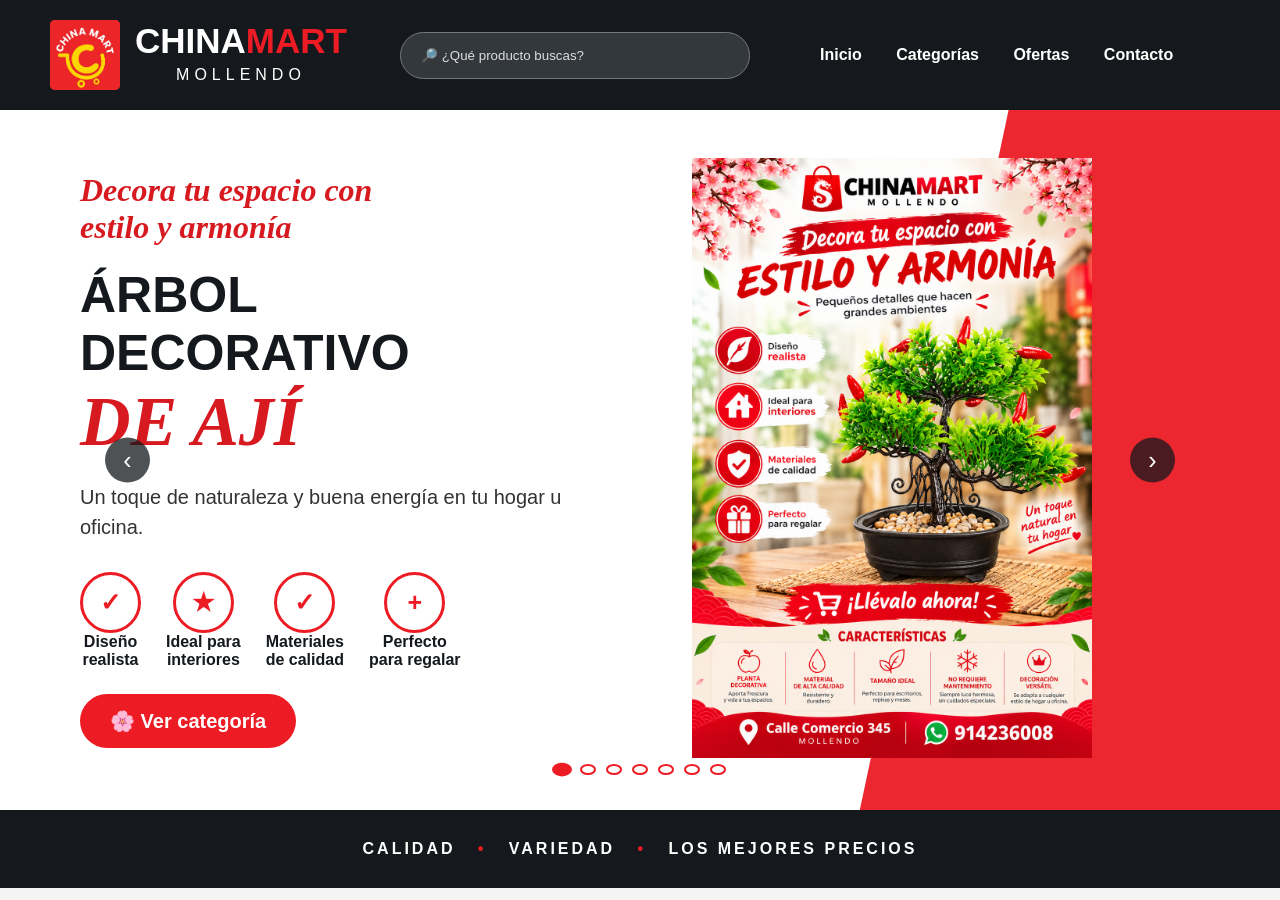
<file: index.html>
<!DOCTYPE html>
<html lang="es">

<head>
    <meta charset="UTF-8">
    <meta name="viewport" content="width=device-width, initial-scale=1.0">
    <title>ChinaMart Mollendo</title>

    <style>
        body {
            margin: 0;
            font-family: Arial, sans-serif;
            background-color: #f4f4f4;
            color: #15191d;
        }

        header {
            background-color: #15191d;
            color: white;
            min-height: 110px;
            display: flex;
            align-items: center;
            padding: 0 50px;
        }

        .logo {
            display: flex;
            align-items: center;
            width: 350px;
        }

        .logo-cuadro {
            background-color: #ed1c24;
            width: 70px;
            height: 70px;
            border-radius: 5px;
            display: flex;
            align-items: center;
            justify-content: center;
            font-size: 35px;
        }

                .logo-cuadro img {
            width: 100%;
            height: 100%;
            object-fit: cover;
            display: block;
            border-radius: 5px;
        }

        .logo-texto {
            margin-left: 15px;
        }

        .logo-texto h2 {
            margin: 0;
            font-size: 35px;
        }

        .logo-texto h2 span {
            color: #ed1c24;
        }

        .logo-texto p {
            margin: 5px 0;
            text-align: center;
            letter-spacing: 5px;
        }

        .buscador {
            width: 350px;
            background-color: #33383d;
            border: 1px solid #777;
            border-radius: 30px;
            padding: 15px 20px;
            color: white;
            outline: none;
        }

        .buscador::placeholder {
            color: #ddd;
        }

        .buscador:focus {
            border-color: #ed1c24;
        }

        nav {
            margin-left: 40px;
        }

        nav a {
            color: white;
            text-decoration: none;
            margin-left: 30px;
            font-size: 16px;
            font-weight: bold;
        }

        nav a:hover {
            color: #ed1c24;
        }

        .principal {
            min-height: 700px;
            background-color: white;
            position: relative;
            overflow: hidden;
            padding: 0 80px;
        }

        /* Detalle rojo al lado derecho, como parte del estilo de la tienda */
        .principal::after {
            content: "";
            position: absolute;
            right: -180px;
            top: -100px;
            width: 520px;
            height: 900px;
            background-color: #ed1c24;
            transform: rotate(12deg);
            opacity: 0.95;
            z-index: 0;
        }

        .carrusel {
            width: 100%;
            min-height: 700px;
            position: relative;
        }

        .slide {
            position: absolute;
            inset: 0;
            display: flex;
            align-items: center;
            opacity: 0;
            visibility: hidden;
            transform: translateX(25px);
            transition: opacity 0.7s ease, transform 0.7s ease, visibility 0.7s;
        }

        .slide.active {
            opacity: 1;
            visibility: visible;
            transform: translateX(0);
            z-index: 2;
        }

        .texto {
            width: 45%;
            z-index: 2;
        }

        .frase {
            color: #d71920;
            font-size: 32px;
            font-style: italic;
            font-family: Georgia, serif;
            font-weight: bold;
        }

        .texto h1 {
            font-size: 50px;
            margin: 20px 0;
        }

        .texto h1 span {
            display: block;
            color: #d71920;
            font-family: Georgia, serif;
            font-style: italic;
            font-size: 70px;
        }

        .descripcion {
            font-size: 20px;
            line-height: 1.5;
            color: #333;
        }

        .caracteristicas {
            display: flex;
            margin-top: 30px;
        }

        .caracteristica {
            text-align: center;
            margin-right: 25px;
            font-weight: bold;
        }

        .circulo {
            width: 55px;
            height: 55px;
            border: 3px solid #ed1c24;
            border-radius: 50%;
            display: flex;
            align-items: center;
            justify-content: center;
            color: #ed1c24;
            font-size: 25px;
            margin: auto;
            background-color: white;
        }

        .boton {
            background-color: #ed1c24;
            color: white;
            border: none;
            border-radius: 30px;
            padding: 15px 30px;
            font-size: 20px;
            font-weight: bold;
            margin-top: 25px;
            cursor: pointer;
            text-decoration: none;
            display: inline-block;
        }

        .boton:hover {
            background-color: #b9151b;
        }

        .producto {
            width: 55%;
            text-align: center;
            z-index: 2;
        }

        .producto img {
            width: 65%;
            max-width: 550px;
        }

        footer {
            background-color: #15191d;
            color: white;
            text-align: center;
            padding: 30px;
            font-weight: bold;
            letter-spacing: 3px;
        }

        footer span {
            color: #ed1c24;
        }

        .controles-carrusel {
            position: absolute;
            bottom: 35px;
            left: 50%;
            transform: translateX(-50%);
            display: flex;
            align-items: center;
            gap: 10px;
            z-index: 10;
        }

        .punto-carrusel {
            width: 11px;
            height: 11px;
            border: 2px solid #ed1c24;
            border-radius: 50%;
            background-color: white;
            cursor: pointer;
            transition: 0.3s;
        }

        .punto-carrusel.active {
            background-color: #ed1c24;
            transform: scale(1.25);
        }

        .flecha-carrusel {
            position: absolute;
            top: 50%;
            transform: translateY(-50%);
            z-index: 10;
            width: 45px;
            height: 45px;
            border: none;
            border-radius: 50%;
            background-color: rgba(21,25,29,0.75);
            color: white;
            font-size: 25px;
            cursor: pointer;
            transition: 0.2s;
        }

        .flecha-carrusel:hover {
            background-color: #ed1c24;
        }

        .flecha-izquierda {
            left: 25px;
        }

        .flecha-derecha {
            right: 25px;
        }

        @media (max-width: 800px) {

            header {
                height: auto;
                flex-direction: column;
                padding: 20px;
            }

            .logo {
                width: auto;
                margin-bottom: 20px;
            }

            .buscador-contenedor {
                width: 80%;
                margin-bottom: 20px;
            }

            .buscador {
                width: 100%;
                margin-bottom: 0;
            }

            nav {
                margin: 0;
            }

            nav a {
                margin: 10px;
            }

            .principal {
                min-height: 900px;
                padding: 30px 20px 80px;
            }

            .principal::after {
                display: none;
            }

            .carrusel {
                min-height: 820px;
            }

            .slide {
                flex-direction: column;
                justify-content: center;
                padding-top: 20px;
            }

            .texto {
                width: 100%;
                text-align: center;
            }

            .texto h1 {
                font-size: 40px;
            }

            .texto h1 span {
                font-size: 55px;
            }

            .caracteristicas {
                justify-content: center;
                flex-wrap: wrap;
                gap: 20px;
            }

            .caracteristica {
                margin-right: 0;
            }

            .producto {
                width: 100%;
                margin-top: 30px;
            }

            .producto img {
                width: 75%;
                max-width: 400px;
            }

            .flecha-carrusel {
                width: 38px;
                height: 38px;
                font-size: 20px;
            }

            .flecha-izquierda {
                left: 5px;
            }

            .flecha-derecha {
                right: 5px;
            }

            .controles-carrusel {
                bottom: 20px;
            }
        }
    
        /* BUSCADOR FUNCIONAL */
        .buscador-contenedor {
            position: relative;
            width: 350px;
            z-index: 2000;
        }

        .buscador-contenedor .buscador {
            width: 100%;
        }

        .resultados-busqueda {
            display: none;
            position: absolute;
            top: calc(100% + 8px);
            left: 0;
            right: 0;
            background: white;
            color: #15191d;
            border-radius: 14px;
            box-shadow: 0 12px 30px rgba(0,0,0,0.22);
            overflow: hidden;
            max-height: 360px;
            overflow-y: auto;
        }

        .resultados-busqueda.visible {
            display: block;
        }

        .resultado-busqueda {
            display: block;
            padding: 12px 15px;
            text-decoration: none;
            color: #15191d;
            border-bottom: 1px solid #eeeeee;
            background: white;
            cursor: pointer;
        }

        .resultado-busqueda:hover,
        .resultado-busqueda:focus {
            background: #fff1f2;
            outline: none;
        }

        .resultado-busqueda strong {
            display: block;
            font-size: 14px;
        }

        .resultado-busqueda span {
            display: block;
            margin-top: 2px;
            color: #777;
            font-size: 12px;
        }

        .sin-resultados-busqueda {
            padding: 14px 15px;
            color: #666;
            font-size: 14px;
            background: white;
        }

    </style>
</head>

<body>

    <header>

        <div class="logo">

            <div class="logo-cuadro">
                <img src="logo.png" alt="Logo China Mart">
            </div>

            <div class="logo-texto">

                <h2>
                    CHINA<span>MART</span>
                </h2>

                <p>
                    MOLLENDO
                </p>

            </div>

        </div>

        <div class="buscador-contenedor">
            <input
                id="busquedaPrincipal"
                class="buscador"
                type="search"
                placeholder="🔎 ¿Qué producto buscas?"
                autocomplete="off"
            >
            <div id="resultadosBusquedaPrincipal" class="resultados-busqueda"></div>
        </div>

        <nav>

            <a href="index.html">
                Inicio
            </a>

            <a href="categorias.html">
                Categorías
            </a>

            <a href="#">
                Ofertas
            </a>

            <a href="https://wa.me/51914236008?text=Hola%20China%20Mart%20Mollendo%2C%20quisiera%20hacer%20una%20consulta%20sobre%20un%20producto%20u%20oferta." target="_blank" rel="noopener noreferrer">
                Contacto
            </a>

        </nav>

    </header>

    <section class="principal">

        <div class="carrusel">

            <!-- 1. Flores artificiales -->
            <div class="slide active">
                <div class="texto">
                    <div class="frase">
                        Decora tu espacio con
                        <br>
                        estilo y armonía
                    </div>

                    <h1>
                        ÁRBOL DECORATIVO
                        <span>DE AJÍ</span>
                    </h1>

                    <p class="descripcion">
                        Un toque de naturaleza y buena energía
                        en tu hogar u oficina.
                    </p>

                    <div class="caracteristicas">
                        <div class="caracteristica">
                            <div class="circulo">✓</div>
                            Diseño<br>realista
                        </div>
                        <div class="caracteristica">
                            <div class="circulo">★</div>
                            Ideal para<br>interiores
                        </div>
                        <div class="caracteristica">
                            <div class="circulo">✓</div>
                            Materiales<br>de calidad
                        </div>
                        <div class="caracteristica">
                            <div class="circulo">+</div>
                            Perfecto<br>para regalar
                        </div>
                    </div>

                    <a class="boton" href="categorias.html#flores">🌸 Ver categoría</a>
                </div>

                <div class="producto">
                    <img src="arbol.png" alt="Mini Árbol Decorativo de Ajíes">
                </div>
            </div>

            <!-- 2. Bebidas asiáticas -->
            <div class="slide">
                <div class="texto">
                    <div class="frase">
                        Refresca tus momentos
                        <br>
                        con nuevos sabores
                    </div>

                    <h1>
                        BEBIDAS
                        <span>ASIÁTICAS</span>
                    </h1>

                    <p class="descripcion">
                        Descubre nuestra variedad de bebidas y sabores
                        para disfrutar en cualquier momento.
                    </p>

                    <div class="caracteristicas">
                        <div class="caracteristica">
                            <div class="circulo">★</div>
                            Sabores<br>variados
                        </div>
                        <div class="caracteristica">
                            <div class="circulo">✓</div>
                            Opciones<br>refrescantes
                        </div>
                        <div class="caracteristica">
                            <div class="circulo">+</div>
                            Para<br>disfrutar
                        </div>
                    </div>

                    <a class="boton" href="categorias.html#bebidas">🧋 Ver categoría</a>
                </div>

                <div class="producto">
                    <img src="bebidas_milktea.png" alt="Bebidas de Té con Leche">
                </div>
            </div>

            <!-- 3. Porta inciensos -->
            <div class="slide">
                <div class="texto">
                    <div class="frase">
                        Dale un toque especial
                        <br>
                        a tus espacios
                    </div>

                    <h1>
                        PORTA
                        <span>INCIENSOS</span>
                    </h1>

                    <p class="descripcion">
                        Diseños decorativos que aportan personalidad
                        y estilo a tu hogar.
                    </p>

                    <div class="caracteristicas">
                        <div class="caracteristica">
                            <div class="circulo">✓</div>
                            Diseños<br>decorativos
                        </div>
                        <div class="caracteristica">
                            <div class="circulo">★</div>
                            Diferentes<br>modelos
                        </div>
                        <div class="caracteristica">
                            <div class="circulo">+</div>
                            Para<br>decorar
                        </div>
                    </div>

                    <a class="boton" href="categorias.html#inciensos">🪔 Ver categoría</a>
                </div>

                <div class="producto">
                    <img src="inciensos_elefante_y_castillo.png" alt="Porta Incienso Elefante Buda y Árbol Castillo">
                </div>
            </div>

            <!-- 4. Carteras y bolsos -->
            <div class="slide">
                <div class="texto">
                    <div class="frase">
                        Estilo para cada ocasión
                        <br>
                        práctico y moderno
                    </div>

                    <h1>
                        CARTERAS
                        <span>Y BOLSOS</span>
                    </h1>

                    <p class="descripcion">
                        Encuentra modelos para complementar tu estilo
                        y llevar tus cosas cómodamente.
                    </p>

                    <div class="caracteristicas">
                        <div class="caracteristica">
                            <div class="circulo">★</div>
                            Diseños<br>modernos
                        </div>
                        <div class="caracteristica">
                            <div class="circulo">✓</div>
                            Prácticos<br>y cómodos
                        </div>
                        <div class="caracteristica">
                            <div class="circulo">+</div>
                            Diferentes<br>modelos
                        </div>
                    </div>

                    <a class="boton" href="categorias.html#bolsos">👛 Ver categoría</a>
                </div>

                <div class="producto">
                    <img src="cartera_asa_fruncida.png" alt="Cartera de Hombro Asa Fruncida">
                </div>
            </div>

            <!-- 5. Mascotas -->
            <div class="slide">
                <div class="texto">
                    <div class="frase">
                        También pensamos
                        <br>
                        en tus engreídos
                    </div>

                    <h1>
                        PRODUCTOS
                        <span>PARA MASCOTAS</span>
                    </h1>

                    <p class="descripcion">
                        Encuentra productos pensados para consentir
                        y cuidar a tus mascotas.
                    </p>

                    <div class="caracteristicas">
                        <div class="caracteristica">
                            <div class="circulo">★</div>
                            Diseños<br>bonitos
                        </div>
                        <div class="caracteristica">
                            <div class="circulo">✓</div>
                            Variedad<br>de productos
                        </div>
                        <div class="caracteristica">
                            <div class="circulo">+</div>
                            Para tus<br>engreídos
                        </div>
                    </div>

                    <a class="boton" href="categorias.html#mascotas">🐾 Ver categoría</a>
                </div>

                <div class="producto">
                    <img src="ropa_para_mascotas_talla_universal_7.png" alt="Ropa para Mascotas Talla Universal">
                </div>
            </div>

            <!-- 6. Gorras -->
            <div class="slide">
                <div class="texto">
                    <div class="frase">
                        Completa tu look
                        <br>
                        con tu propio estilo
                    </div>

                    <h1>
                        GORRAS
                        <span>DAMA Y VARÓN</span>
                    </h1>

                    <p class="descripcion">
                        Diferentes diseños para darle un toque especial
                        a tus outfits.
                    </p>

                    <div class="caracteristicas">
                        <div class="caracteristica">
                            <div class="circulo">★</div>
                            Diseños<br>variados
                        </div>
                        <div class="caracteristica">
                            <div class="circulo">✓</div>
                            Para dama<br>y varón
                        </div>
                        <div class="caracteristica">
                            <div class="circulo">+</div>
                            Diferentes<br>estilos
                        </div>
                    </div>

                    <a class="boton" href="categorias.html#gorras">🧢 Ver categoría</a>
                </div>

                <div class="producto">
                    <img src="gorra_dama_bordada_20.png" alt="Gorra para Dama Bordada Adventure / Mood">
                </div>
            </div>

            <!-- 7. Gimnasio y deporte -->
            <div class="slide">
                <div class="texto">
                    <div class="frase">
                        Muévete y entrena
                        <br>
                        con comodidad
                    </div>

                    <h1>
                        GIMNASIO
                        <span>Y DEPORTE</span>
                    </h1>

                    <p class="descripcion">
                        Accesorios y productos para acompañarte
                        durante tus actividades deportivas.
                    </p>

                    <div class="caracteristicas">
                        <div class="caracteristica">
                            <div class="circulo">✓</div>
                            Accesorios<br>deportivos
                        </div>
                        <div class="caracteristica">
                            <div class="circulo">★</div>
                            Para<br>entrenar
                        </div>
                        <div class="caracteristica">
                            <div class="circulo">+</div>
                            Variedad<br>de productos
                        </div>
                    </div>

                    <a class="boton" href="categorias.html#gimnasio%20y%20deportes">🏋️ Ver categoría</a>
                </div>

                <div class="producto">
                    <img src="soporte_cervical.png" alt="Soporte Cervical Ergonómico">
                </div>
            </div>

            <button class="flecha-carrusel flecha-izquierda" onclick="cambiarSlide(-1)" aria-label="Anterior">
                ‹
            </button>

            <button class="flecha-carrusel flecha-derecha" onclick="cambiarSlide(1)" aria-label="Siguiente">
                ›
            </button>

            <div class="controles-carrusel">
                <button class="punto-carrusel active" onclick="irSlide(0)" aria-label="Flores"></button>
                <button class="punto-carrusel" onclick="irSlide(1)" aria-label="Bebidas"></button>
                <button class="punto-carrusel" onclick="irSlide(2)" aria-label="Inciensos"></button>
                <button class="punto-carrusel" onclick="irSlide(3)" aria-label="Bolsos"></button>
                <button class="punto-carrusel" onclick="irSlide(4)" aria-label="Mascotas"></button>
                <button class="punto-carrusel" onclick="irSlide(5)" aria-label="Gorras"></button>
                <button class="punto-carrusel" onclick="irSlide(6)" aria-label="Gimnasio y deporte"></button>
            </div>

        </div>

    </section>

    <footer>
        CALIDAD
        &nbsp; <span>•</span> &nbsp;
        VARIEDAD
        &nbsp; <span>•</span> &nbsp;
        LOS MEJORES PRECIOS
    </footer>

    <script>

        let slideActual = 0;
        const slides = document.querySelectorAll(".slide");
        const puntos = document.querySelectorAll(".punto-carrusel");
        let temporizador;

        function mostrarSlide(numero) {
            slides.forEach(slide => slide.classList.remove("active"));
            puntos.forEach(punto => punto.classList.remove("active"));

            slideActual = (numero + slides.length) % slides.length;

            slides[slideActual].classList.add("active");
            puntos[slideActual].classList.add("active");
        }

        function cambiarSlide(direccion) {
            mostrarSlide(slideActual + direccion);
            reiniciarCarrusel();
        }

        function irSlide(numero) {
            mostrarSlide(numero);
            reiniciarCarrusel();
        }

        function iniciarCarrusel() {
            temporizador = setInterval(() => {
                mostrarSlide(slideActual + 1);
            }, 5000);
        }

        function reiniciarCarrusel() {
            clearInterval(temporizador);
            iniciarCarrusel();
        }

        // BUSCADOR DEL INDEX
        const productosBusqueda = [{"nombre": "Bebidas de Té con Leche", "categoria": "Bebidas Asiáticas", "id": "bebidas"}, {"nombre": "Bebidas Coreanas Selección", "categoria": "Bebidas Asiáticas", "id": "bebidas"}, {"nombre": "Jugos con Prebióticos NFC", "categoria": "Bebidas Asiáticas", "id": "bebidas"}, {"nombre": "Bebidas Concentradas Frutales Rico", "categoria": "Bebidas Asiáticas", "id": "bebidas"}, {"nombre": "Bebida Concentrada de Granada Ice Talk", "categoria": "Bebidas Asiáticas", "id": "bebidas"}, {"nombre": "Leche de Melón con Sorbete", "categoria": "Bebidas Asiáticas", "id": "bebidas"}, {"nombre": "Bebida de Aloe Vera Sabor Natural", "categoria": "Bebidas Asiáticas", "id": "bebidas"}, {"nombre": "Bebidas con Té y Leche", "categoria": "Bebidas Asiáticas", "id": "bebidas"}, {"nombre": "Bebidas Frutales Coreanas", "categoria": "Bebidas Asiáticas", "id": "bebidas"}, {"nombre": "Bebida de Jugo de Uva Natural", "categoria": "Bebidas Asiáticas", "id": "bebidas"}, {"nombre": "Bebida de Aloe Vera en Lata", "categoria": "Bebidas Asiáticas", "id": "bebidas"}, {"nombre": "Bebida Brown Sugar Milk Tea", "categoria": "Bebidas Asiáticas", "id": "bebidas"}, {"nombre": "Té Herbal Jia Duo Bao", "categoria": "Bebidas Asiáticas", "id": "bebidas"}, {"nombre": "Catálogo Porta Inciensos", "categoria": "Porta Inciensos", "id": "inciensos"}, {"nombre": "Porta Incienso Elefante Buda y Árbol Castillo", "categoria": "Porta Inciensos", "id": "inciensos"}, {"nombre": "Incienso Pecesitos e Incienso Escalera", "categoria": "Porta Inciensos", "id": "inciensos"}, {"nombre": "Incienso Lago e Incienso de Cascada", "categoria": "Porta Inciensos", "id": "inciensos"}, {"nombre": "Incienso con Montañas y Porta Incienso con Tortuguita", "categoria": "Porta Inciensos", "id": "inciensos"}, {"nombre": "Porta Incienso Montaña Grande y Conos", "categoria": "Porta Inciensos", "id": "inciensos"}, {"nombre": "Incienso Caracol e Incienso Cascada de Lagos", "categoria": "Porta Inciensos", "id": "inciensos"}, {"nombre": "Incienso Árbol y Casa y Porta Incienso Circular Pequeño", "categoria": "Porta Inciensos", "id": "inciensos"}, {"nombre": "Inciensos Masalas Exclusivas", "categoria": "Porta Inciensos", "id": "inciensos"}, {"nombre": "Inciensos de Varillas Variedad", "categoria": "Porta Inciensos", "id": "inciensos"}, {"nombre": "Inciensos Tulasi y Goloka en Conos con Porta Incienso", "categoria": "Porta Inciensos", "id": "inciensos"}, {"nombre": "Inciensos Exclusivos S/ 1.50", "categoria": "Porta Inciensos", "id": "inciensos"}, {"nombre": "Incienso Tulasi Sándalo", "categoria": "Porta Inciensos", "id": "inciensos"}, {"nombre": "Catálogo Carteras", "categoria": "Carteras, Mochilas y Más", "id": "bolsos"}, {"nombre": "Cartera de Hombro Asa Fruncida", "categoria": "Carteras, Mochilas y Más", "id": "bolsos"}, {"nombre": "Cartera de Hombro Texturizada", "categoria": "Carteras, Mochilas y Más", "id": "bolsos"}, {"nombre": "Cartera Negra con Cadena Dorada", "categoria": "Carteras, Mochilas y Más", "id": "bolsos"}, {"nombre": "Cartera de Mano con Pompón y Pañuelo", "categoria": "Carteras, Mochilas y Más", "id": "bolsos"}, {"nombre": "Cartera de Hombro con Asas Anudadas", "categoria": "Carteras, Mochilas y Más", "id": "bolsos"}, {"nombre": "Cartera Tote Tejida con Pañuelo Decorativo", "categoria": "Carteras, Mochilas y Más", "id": "bolsos"}, {"nombre": "Cartera Tote de Hombro con Monedero", "categoria": "Carteras, Mochilas y Más", "id": "bolsos"}, {"nombre": "Cartera Estructurada con Pañuelo Fashion Queen", "categoria": "Carteras, Mochilas y Más", "id": "bolsos"}, {"nombre": "Cartera Bicolor con Correa Frontal", "categoria": "Carteras, Mochilas y Más", "id": "bolsos"}, {"nombre": "Cartera Structured con Llavero de Estrella", "categoria": "Carteras, Mochilas y Más", "id": "bolsos"}, {"nombre": "Cartera con Asa Metálica y Colgante de Cuentas", "categoria": "Carteras, Mochilas y Más", "id": "bolsos"}, {"nombre": "Cartera Texturizada con Llavero de Estrella", "categoria": "Carteras, Mochilas y Más", "id": "bolsos"}, {"nombre": "Cartera Structured con Lazo y Colgante de Perla", "categoria": "Carteras, Mochilas y Más", "id": "bolsos"}, {"nombre": "Cartera con Solapa y Hebillas Decorativas", "categoria": "Carteras, Mochilas y Más", "id": "bolsos"}, {"nombre": "Cartera Structured con Colgante de Flor", "categoria": "Carteras, Mochilas y Más", "id": "bolsos"}, {"nombre": "Cartera de Hombro con Bolsillo Frontal", "categoria": "Carteras, Mochilas y Más", "id": "bolsos"}, {"nombre": "Cartera con Solapa y Monedero Redondo Colgante", "categoria": "Carteras, Mochilas y Más", "id": "bolsos"}, {"nombre": "Canguro Deportivo Multibolsillos", "categoria": "Carteras, Mochilas y Más", "id": "bolsos"}, {"nombre": "Bolso de Viaje Espacioso BOBO", "categoria": "Carteras, Mochilas y Más", "id": "bolsos"}, {"nombre": "Lonchera Térmica Bicolor Wellness", "categoria": "Carteras, Mochilas y Más", "id": "bolsos"}, {"nombre": "Lonchera Térmica Unicolor con Bolsillo Frontal", "categoria": "Carteras, Mochilas y Más", "id": "bolsos"}, {"nombre": "Canguro Cruzado Táctico Negro Multibolsillos", "categoria": "Carteras, Mochilas y Más", "id": "bolsos"}, {"nombre": "Morral Compacto Unisex MEGATECH", "categoria": "Carteras, Mochilas y Más", "id": "bolsos"}, {"nombre": "Mochila Antirrobo Urbana con Cierres Laterales", "categoria": "Carteras, Mochilas y Más", "id": "bolsos"}, {"nombre": "Mochila Escolar Fashionbag con Llavero Miao", "categoria": "Carteras, Mochilas y Más", "id": "bolsos"}, {"nombre": "Mochila Escolar Juvenil Start", "categoria": "Carteras, Mochilas y Más", "id": "bolsos"}, {"nombre": "Mochila Escolar Sweet Bakery con Cartuchera Colgante", "categoria": "Carteras, Mochilas y Más", "id": "bolsos"}, {"nombre": "Mochila Escolar JIALEJIEMEI con Peluche de Oso", "categoria": "Carteras, Mochilas y Más", "id": "bolsos"}, {"nombre": "Set de Mochila Texturizada con Lonchera y Cartuchera", "categoria": "Carteras, Mochilas y Más", "id": "bolsos"}, {"nombre": "Mochila Escolar Capibara con Llavero y Tarjetero Transparent", "categoria": "Carteras, Mochilas y Más", "id": "bolsos"}, {"nombre": "Cartera Morral con Solapa y Correa Labrada", "categoria": "Carteras, Mochilas y Más", "id": "bolsos"}, {"nombre": "Cartera de Hombro Elegante con Pañuelo y Monedero Extraíble", "categoria": "Carteras, Mochilas y Más", "id": "bolsos"}, {"nombre": "Bolso Tote Bag de Loneta Estampado", "categoria": "Carteras, Mochilas y Más", "id": "bolsos"}, {"nombre": "Bolso Tote Bag de Tela Canvas con Diseños Variados", "categoria": "Carteras, Mochilas y Más", "id": "bolsos"}, {"nombre": "Mascota Dragón China Mart Mollendo", "categoria": "Carteras, Mochilas y Más", "id": "bolsos"}, {"nombre": "Catálogo de Mascotas China Mart - Ropa, Pañales y Recoger Popo", "categoria": "Mascotas", "id": "mascotas"}, {"nombre": "Ropa para Mascotas Talla Universal", "categoria": "Mascotas", "id": "mascotas"}, {"nombre": "Ropa para Mascotas Diseños Vaca y Friends", "categoria": "Mascotas", "id": "mascotas"}, {"nombre": "Ropa para Mascotas Diseños Happy y Perrito con Faldita", "categoria": "Mascotas", "id": "mascotas"}, {"nombre": "Ropa para Mascotas Capucha Dinosaurio y Vestido con Alas", "categoria": "Mascotas", "id": "mascotas"}, {"nombre": "Ropa para Mascotas Chaleco Bicolor Talla S-XXL", "categoria": "Mascotas", "id": "mascotas"}, {"nombre": "Ropa para Mascotas Chaleco de Peluche con Anillo para Correa Talla S-XXL", "categoria": "Mascotas", "id": "mascotas"}, {"nombre": "Ropa para Mascotas Mameluco Acolchado y Chaleco Polar", "categoria": "Mascotas", "id": "mascotas"}, {"nombre": "Baño de Grass Sintético para Mascotas", "categoria": "Mascotas", "id": "mascotas"}, {"nombre": "Hierba para Gatos Catnip y Regulador de Apetito", "categoria": "Mascotas", "id": "mascotas"}, {"nombre": "Pañales Sabanillas Entrenadoras para Perro Talla M y L", "categoria": "Mascotas", "id": "mascotas"}, {"nombre": "Pañales Sabanillas Entrenadoras para Perro Talla XL", "categoria": "Mascotas", "id": "mascotas"}, {"nombre": "Gimnasio para Gatos Rascador Torre", "categoria": "Mascotas", "id": "mascotas"}, {"nombre": "Gimnasio Rascador para Gatos 67 cm", "categoria": "Mascotas", "id": "mascotas"}, {"nombre": "Areneros y Recogedores de Arena para Gatos", "categoria": "Mascotas", "id": "mascotas"}, {"nombre": "Areneros para Gatos con Pala y Recogedores de Arena", "categoria": "Mascotas", "id": "mascotas"}, {"nombre": "Recogedores de Arena para Gatos", "categoria": "Mascotas", "id": "mascotas"}, {"nombre": "Portada Catálogo de Gorras Dama y Varón", "categoria": "Gorras Damas y Varón", "id": "gorras"}, {"nombre": "Gorra para Dama Bordada Adventure / Mood", "categoria": "Gorras Damas y Varón", "id": "gorras"}, {"nombre": "Gorra para Dama Peruana Bonita / ARMY", "categoria": "Gorras Damas y Varón", "id": "gorras"}, {"nombre": "Gorra para Dama Bordada Gatito", "categoria": "Gorras Damas y Varón", "id": "gorras"}, {"nombre": "Gorra para Dama Apliques Brillantes Oso y Mariposa", "categoria": "Gorras Damas y Varón", "id": "gorras"}, {"nombre": "Gorra para Dama Blue Shark / Gatito", "categoria": "Gorras Damas y Varón", "id": "gorras"}, {"nombre": "Gorra para Dama Bordada New York", "categoria": "Gorras Damas y Varón", "id": "gorras"}, {"nombre": "Gorra para Dama New York / Girl Power", "categoria": "Gorras Damas y Varón", "id": "gorras"}, {"nombre": "Gorra para Dama New York Warehouse / Oso Brillantes", "categoria": "Gorras Damas y Varón", "id": "gorras"}, {"nombre": "Gorra para Varón Blue Shark Verde", "categoria": "Gorras Damas y Varón", "id": "gorras"}, {"nombre": "Gorra para Varón Blue Shark Negro / Azul", "categoria": "Gorras Damas y Varón", "id": "gorras"}, {"nombre": "Gorra para Varón Blue Shark Blanco / Vino", "categoria": "Gorras Damas y Varón", "id": "gorras"}, {"nombre": "Gorra para Varón Shark Celeste / Blanco", "categoria": "Gorras Damas y Varón", "id": "gorras"}, {"nombre": "Gorra para Varón Shark Azul / Gris", "categoria": "Gorras Damas y Varón", "id": "gorras"}, {"nombre": "Gorra para Varón Blue Shark Blanco / Alaska", "categoria": "Gorras Damas y Varón", "id": "gorras"}, {"nombre": "Gorra para Varón New York Warehouse Azul", "categoria": "Gorras Damas y Varón", "id": "gorras"}, {"nombre": "Gorra para Varón New York Warehouse Rojo / Blanco", "categoria": "Gorras Damas y Varón", "id": "gorras"}, {"nombre": "Gorra para Varón Blue Shark Negro / Blanco / Gris", "categoria": "Gorras Damas y Varón", "id": "gorras"}, {"nombre": "Mini Árbol Decorativo de Ajíes", "categoria": "Flores Artificiales", "id": "flores"}, {"nombre": "Flores Artificiales Decorativas en Maceta", "categoria": "Flores Artificiales", "id": "flores"}, {"nombre": "Rosas Artificiales Decorativas en Maceta", "categoria": "Flores Artificiales", "id": "flores"}, {"nombre": "Orquídea Artificial Decorativa en Maceta", "categoria": "Flores Artificiales", "id": "flores"}, {"nombre": "Ramos de Flores Variadas", "categoria": "Flores Artificiales", "id": "flores"}, {"nombre": "Ramo de Rosas Rojas en Florero Elegante", "categoria": "Flores Artificiales", "id": "flores"}, {"nombre": "Arreglo Floral Vintage con Girasoles", "categoria": "Flores Artificiales", "id": "flores"}, {"nombre": "Césped Artificial Decorativo en Rollo", "categoria": "Flores Artificiales", "id": "flores"}, {"nombre": "Soporte Cervical Ergonómico", "categoria": "Gimnasio y Deporte", "id": "gimnasio y deportes"}, {"nombre": "Chaleco Moldeador de Compresión", "categoria": "Gimnasio y Deporte", "id": "gimnasio y deportes"}, {"nombre": "Bandas de Resistencia y Muñequeras de Soporte", "categoria": "Gimnasio y Deporte", "id": "gimnasio y deportes"}, {"nombre": "Cuerda de Yoga Aéreo Aerial Yoga Rope", "categoria": "Gimnasio y Deporte", "id": "gimnasio y deportes"}, {"nombre": "Bustier Moldeador Slimming Bustier", "categoria": "Gimnasio y Deporte", "id": "gimnasio y deportes"}, {"nombre": "Faja de Cintura Alta High Waist Body Shaping Pants", "categoria": "Gimnasio y Deporte", "id": "gimnasio y deportes"}, {"nombre": "Extensor Pectoral Multifuncional", "categoria": "Gimnasio y Deporte", "id": "gimnasio y deportes"}, {"nombre": "Fitness Yoga Pants", "categoria": "Gimnasio y Deporte", "id": "gimnasio y deportes"}, {"nombre": "Cinta Modeladora en Tamaño Único", "categoria": "Gimnasio y Deporte", "id": "gimnasio y deportes"}, {"nombre": "Sistema de Entrenamiento en Suspensión Fitness Strap Training", "categoria": "Gimnasio y Deporte", "id": "gimnasio y deportes"}, {"nombre": "Corrector de Postura y Soporte de Espalda", "categoria": "Gimnasio y Deporte", "id": "gimnasio y deportes"}, {"nombre": "Soporte para Muñeca y Codo", "categoria": "Gimnasio y Deporte", "id": "gimnasio y deportes"}, {"nombre": "Top Deportivo Fitness Yoga", "categoria": "Gimnasio y Deporte", "id": "gimnasio y deportes"}, {"nombre": "Equipo para Abdominales con Ventosa", "categoria": "Gimnasio y Deporte", "id": "gimnasio y deportes"}, {"nombre": "Body Shaper Moldeador de Figura", "categoria": "Gimnasio y Deporte", "id": "gimnasio y deportes"}, {"nombre": "Cinta Modeladora Completa en Tamaño Único", "categoria": "Gimnasio y Deporte", "id": "gimnasio y deportes"}];

        function normalizarTexto(texto) {
            return texto.toLowerCase()
                .normalize("NFD")
                .replace(/[\u0300-\u036f]/g, "")
                .trim();
        }


        const categoriasBusqueda = [
            { id: "bebidas", nombre: "Bebidas Asiáticas", palabras: ["bebida", "bebidas", "te", "té", "jugo", "jugos"] },
            { id: "inciensos", nombre: "Porta Inciensos", palabras: ["incienso", "inciensos", "porta incienso", "porta inciensos"] },
            { id: "bolsos", nombre: "Carteras, Mochilas y Más", palabras: ["cartera", "carteras", "mochila", "mochilas", "bolso", "bolsos", "morral", "lonchera", "canguro"] },
            { id: "mascotas", nombre: "Mascotas", palabras: ["mascota", "mascotas", "perro", "perros", "gato", "gatos"] },
            { id: "gorras", nombre: "Gorras Damas y Varón", palabras: ["gorra", "gorras"] },
            { id: "flores", nombre: "Flores Artificiales", palabras: ["flor", "flores", "arbol", "árbol", "plantas", "decoracion", "decoración"] },
            { id: "gimnasio y deportes", nombre: "Gimnasio y Deporte", palabras: ["gimnasio", "deporte", "deportes", "fitness", "yoga", "ejercicio"] }
        ];

        function buscarCategoriaExacta(consulta) {
            const q = normalizarTexto(consulta);

            return categoriasBusqueda.find(categoria => {
                if (normalizarTexto(categoria.nombre) === q) return true;

                return categoria.palabras.some(palabra =>
                    normalizarTexto(palabra) === q
                );
            });
        }

        const buscadorPrincipal = document.getElementById("busquedaPrincipal");
        const resultadosPrincipal = document.getElementById("resultadosBusquedaPrincipal");

        function mostrarResultadosPrincipal() {
            const consulta = normalizarTexto(buscadorPrincipal.value);
            resultadosPrincipal.innerHTML = "";

            if (!consulta) {
                resultadosPrincipal.classList.remove("visible");
                return;
            }

            const coincidencias = productosBusqueda.filter(producto => {
                const texto = normalizarTexto(producto.nombre + " " + producto.categoria);
                return texto.includes(consulta);
            }).slice(0, 6);

            if (coincidencias.length === 0) {
                resultadosPrincipal.innerHTML =
                    '<div class="sin-resultados-busqueda">No encontramos productos con “' +
                    buscadorPrincipal.value.replace(/[<>]/g, "") +
                    '”.</div>';
            } else {
                coincidencias.forEach(producto => {
                    const enlace = document.createElement("a");
                    enlace.className = "resultado-busqueda";
                    enlace.href = "categorias.html?buscar=" +
                        encodeURIComponent(producto.nombre) +
                        "#" + encodeURIComponent(producto.id);
                    enlace.innerHTML =
                        "<strong>" + producto.nombre + "</strong>" +
                        "<span>" + producto.categoria + "</span>";
                    resultadosPrincipal.appendChild(enlace);
                });
            }

            resultadosPrincipal.classList.add("visible");
        }

        buscadorPrincipal.addEventListener("input", mostrarResultadosPrincipal);

        buscadorPrincipal.addEventListener("keydown", (event) => {
            if (event.key === "Enter") {
                event.preventDefault();

                const consulta = buscadorPrincipal.value.trim();
                if (!consulta) return;

                const categoria = buscarCategoriaExacta(consulta);

                if (categoria) {
                    window.location.href =
                        "categorias.html#" + encodeURIComponent(categoria.id);
                    return;
                }

                const primero = resultadosPrincipal.querySelector(".resultado-busqueda");

                if (primero) {
                    window.location.href = primero.href;
                }
            }

            if (event.key === "Escape") {
                resultadosPrincipal.classList.remove("visible");
            }
        });

        document.addEventListener("click", (event) => {
            if (!event.target.closest(".buscador-contenedor")) {
                resultadosPrincipal.classList.remove("visible");
            }
        });

        iniciarCarrusel();

    </script>

</body>

</html>
</file>
